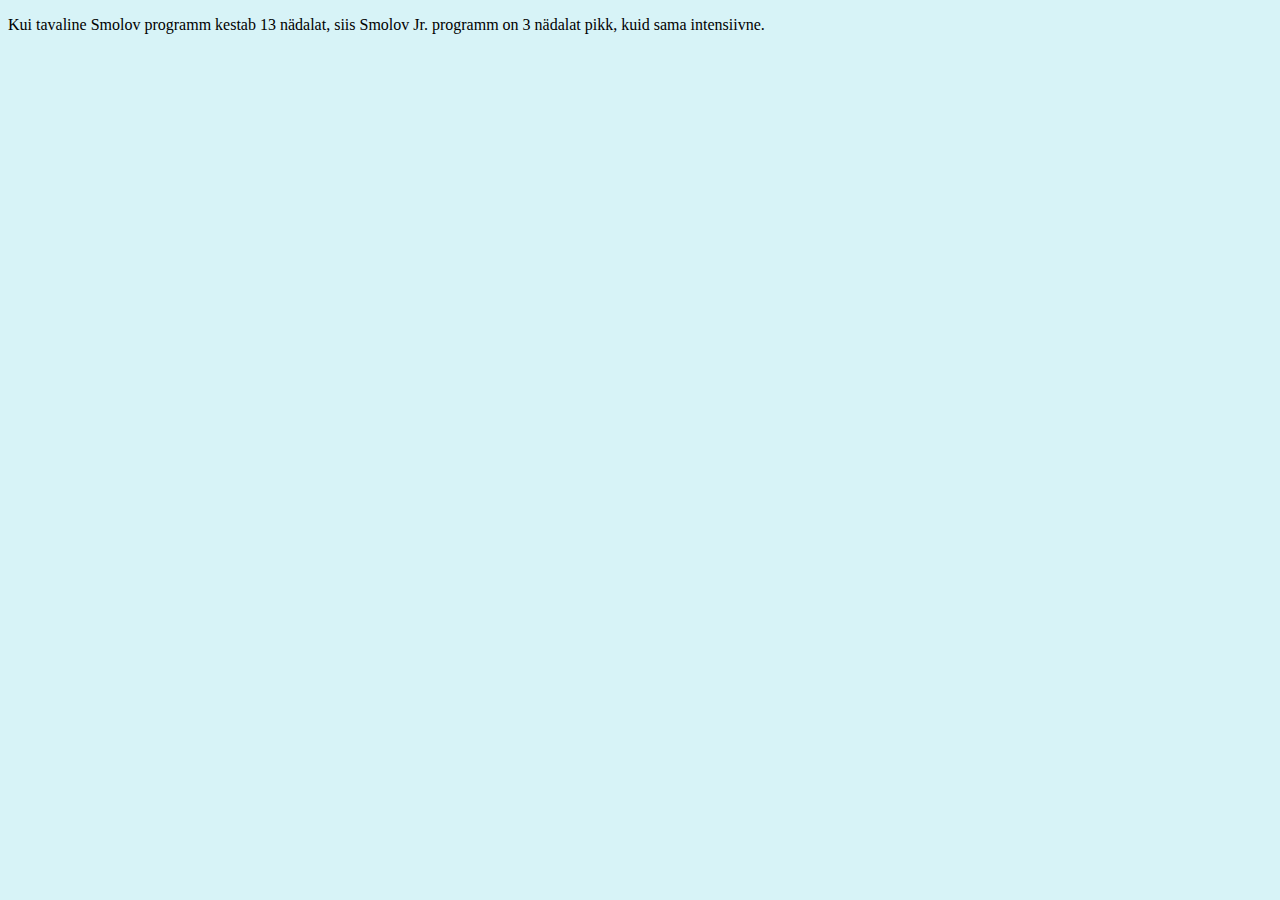
<file: teineLeht.html>
<!DOCTYPE html>
<html>
    <head>
        <meta charset="UTF-8">
        <title>Minu esimene veebileht!</title>
        <link rel="stylesheet" href="style.css">
    </head>
    <body>
        <p>Kui tavaline Smolov programm kestab 13 nädalat, siis Smolov Jr. programm on 3 nädalat pikk, kuid sama intensiivne.</p>
    </body>
</html>
</file>
<file: style.css>
body {
    background-color: rgb(215, 243, 247);
}

.pealkiri {
    color: darkgray;
    font-family: 'Times New Roman', Times, serif;
    font-size: 80px;

    width: 300px;
    height: 100px;
    background:rgb(53, 50, 56);
    transition: width 2s;
}

.pealkiri:hover {
    width: 600px;
}

.tekst {
    color: rgb(50, 46, 54);
    font-family: Verdana, Geneva, Tahoma, sans-serif;
    font-size: 20px;
    text-align: center;
}

img {
    border: 3px solid black;
    border-radius: 3px;
    padding: 2px;
    width: 500px;
}
img:hover {
    box-shadow: 0 0 4px 3px rgb(50, 46, 54, 0.5);
}

table, td, th {
    border: 1px solid black;
    text-align: center;
}

table {
    border-collapse: collapse;
    width: 80%;
}

table.keskel {
    margin-left: auto;
    margin-right: auto;
}

th, td {
    padding: 10px;
}

#päis {
    background-color: silver;
    font-weight: bold;
}

.tulpadeks {
    column-count: 2;
    column-gap: 30px;
}

.button {
    background: rgb(53, 50, 56);
    border: none;
    color: white;
    padding: 20px 34px;
    text-align: center;
    text-decoration: none;
    font-size: 20px;
    margin: 4px 2px;
    cursor: pointer;
    float: right;
  }
</file>
